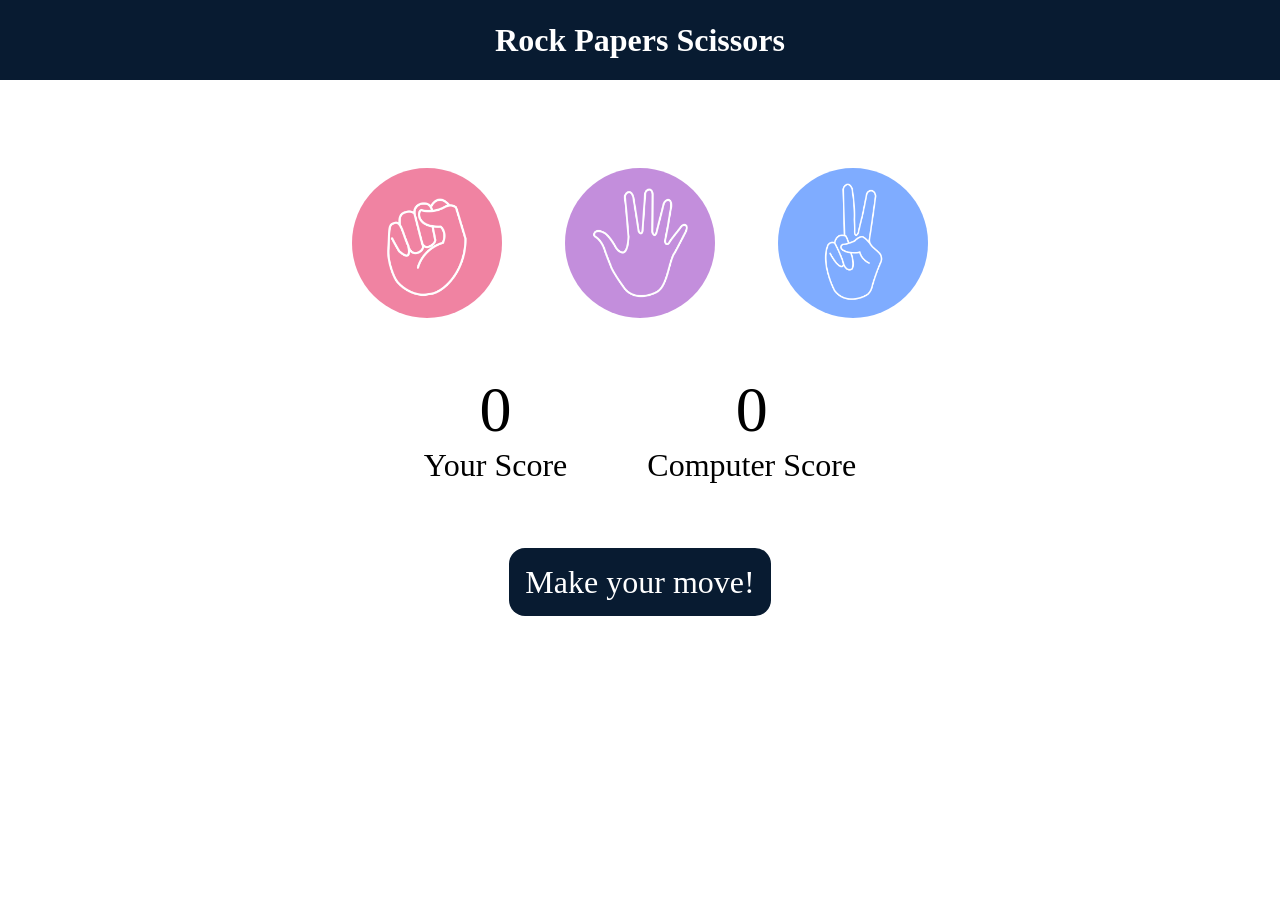
<file: index.html>
<!DOCTYPE html>
<html lang="en">
<head>
    <meta charset="UTF-8">
    <meta name="viewport" content="width=device-width, initial-scale=1.0">
    <title>Rock Papers Scissors Game</title>
    <link rel="stylesheet" href="style.css"/>
</head>
<body>
    <h1>Rock Papers Scissors</h1>
    <div class="choices">
        <div class="choice" id="rock">
            <img src="./images/rock.png"/>
        </div>
        <div class="choice" id="paper">
            <img src="./images/paper.png"/>
        </div>
        <div class="choice" id="scissors">
            <img src="./images/scissors.png"/>
        </div>
    </div>

    <div class="Score-board">
        <div class="score">
            <p id="user-score">0</p>
            <p>Your Score</p>
        </div>
        <div class="score">
            <p id="comp-score">0</p>
            <p>Computer Score</p>
        </div>
    </div>

    <div class="msg-container">
        <p id="msg">Make your move!</p>
    </div>
    <script src="app.js"></script>
</body>
</html>
</file>
<file: style.css>
* {
  margin: 0;
  padding: 0;
  text-align: center;
}

h1 {
  background-color: #081b31;
  color: #fff;
  height: 5rem;
  line-height: 5rem;
}

.choice {
  height: 165px;
  width: 165px;
  border-radius: 50%;
  display: flex;
  justify-content: center;
  align-items: center;
}

.choice:hover {
  cursor: pointer;
  background-color: #081b31;
}

img {
  height: 150px;
  width: 150px;
  object-fit: cover;
  border-radius: 50%;
}

.choices {
  display: flex;
  justify-content: center;
  align-items: center;
  gap: 3rem;
  margin-top: 5rem;
}

.Score-board {
  display: flex;
  justify-content: center;
  align-items: center;
  font-size: 2rem;
  margin-top: 3rem;
  gap: 5rem;
}

#user-score{
    font-size: 4rem;
}
#comp-score {
  font-size: 4rem;
}

.msg-container {
  margin-top: 5rem;
}

#msg {
  background-color: #081b31;
  color: #fff;
  font-size: 2rem;
  display: inline;
  padding: 1rem;
  border-radius: 1rem;
}
</file>
